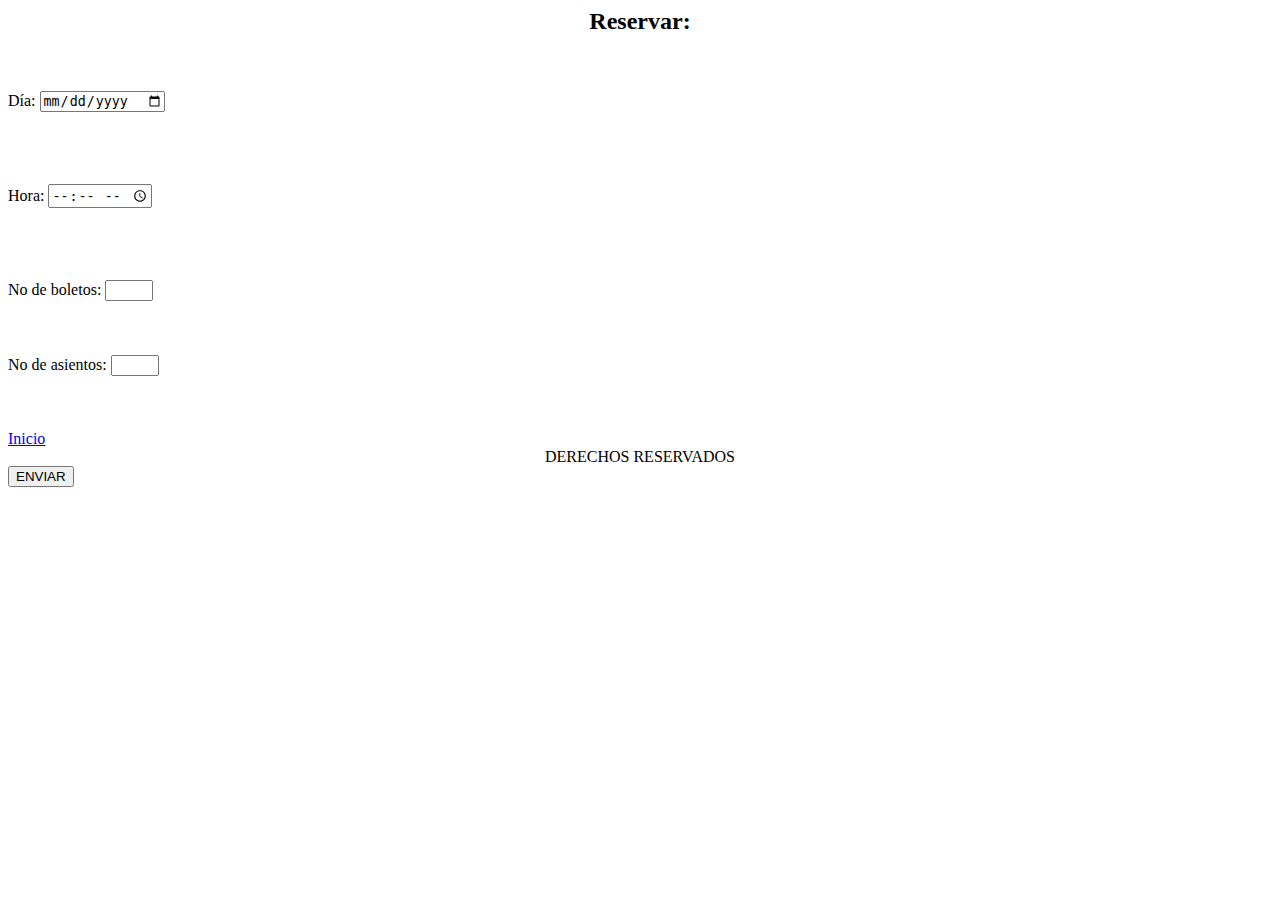
<file: Reserva.html>
<body>
    <div class="Reserva"> 
        
        <h2> <center>Reservar:</center></h2>
        
        <br><br>

        <label>
            Día:
            <input type="date" name="fecha" value=""> <br>

            <br><br>
            <br><br>

            <td>
                <label for="txtHora">Hora:</label>
               <input type="time" id="idhr" name="txtHr"> <br>
    

            <br><br>
            <br><br>

            <label for="">
                No de boletos:
                <input type="number" name="cantidad" min="1" max="5">
            </label>

            <br><br>
            <br><br>

            <label for="">
                No de asientos:
                <input type="number" name="cantidad" min="1" max="5">
            </label>

            <br><br>
            <br><br>
            <a align="left" href="index.html">Inicio </a><br>
        <CENTER><footer>DERECHOS RESERVADOS</footer></CENTER>
            <a href="Reservado.html">
        <button name="enviar">ENVIAR</button>
      <a/>
      </div>
           
            
        </label>
</file>
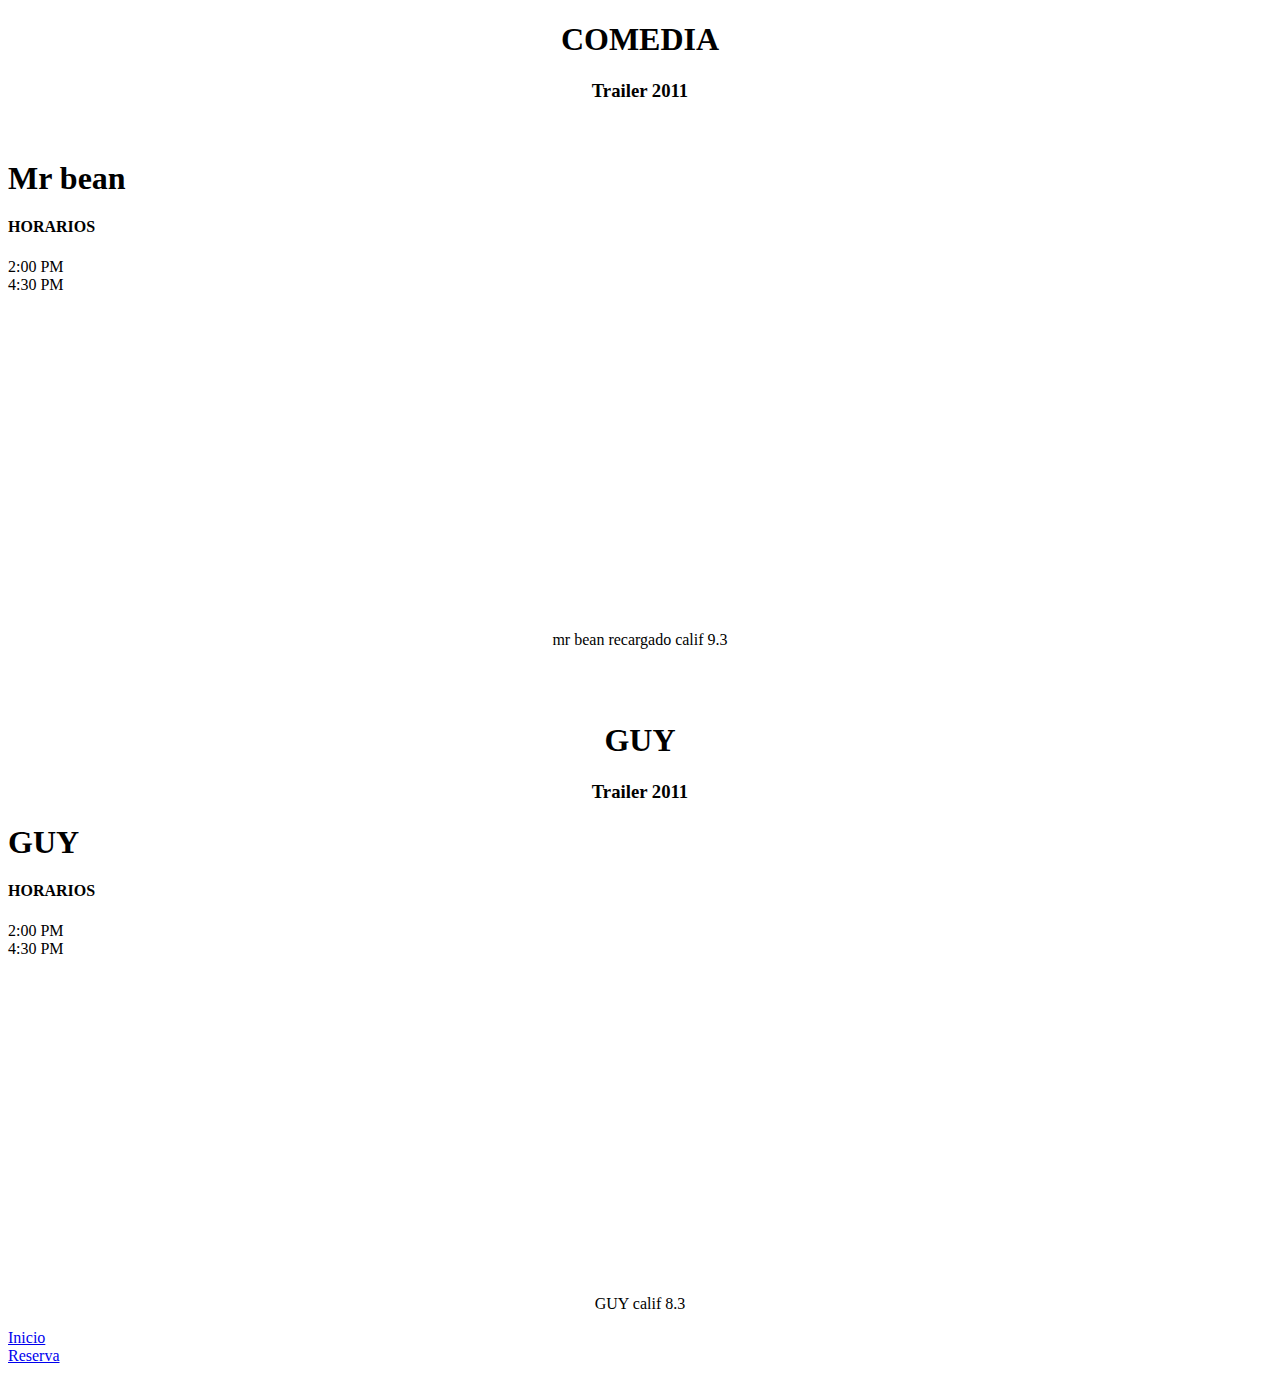
<file: Reseña.html>
<!DOCTYPE html>
<html lang="en">
<head>
    <meta charset="UTF-8">
    <meta http-equiv="X-UA-Compatible" content="IE=edge">
    <meta name="viewport" content="width=device-width, initial-scale=1.0">
    <title>Reseñas de peliculas</title>
</head>

<body>

    
    <h1><center>COMEDIA</center></h1>
    <h3><center> Trailer 2011</center></h3>
<br>

<p>
    <h1>Mr bean</h1>
    <h4>HORARIOS</h4>
    2:00 PM 
    <br>
    4:30 PM 
    <center><iframe width="560" height="315" 
    src="https://youtu.be/pXVZw5-H8LU" frameborder="0" allow="accelerometer; autoplay;
    encrypted-media; gyroscope; picture-in-picture"></iframe></center>
    <br>
    <center>mr bean recargado calif 9.3</center>

</p>
<br>
<br>

<h1><center>GUY</center></h1>
<h3><center> Trailer 2011</center></h3>
<p>
    <h1>GUY</h1>
    <h4>HORARIOS</h4>
    2:00 PM 
    <br>
    4:30 PM 
    <center><iframe width="560" height="315" 
    src="https://youtu.betZbNDmRGx_M/" frameborder="0" allow="accelerometer; autoplay;
    encrypted-media; gyroscope; picture-in-picture"></iframe></center>
    <br>
    <center>GUY calif 8.3</center>
</p>
<a align="left" href="index.html">Inicio </a><br>
        <a align="right" href="Reserva.html">Reserva</a>
</body>
</html>
</file>
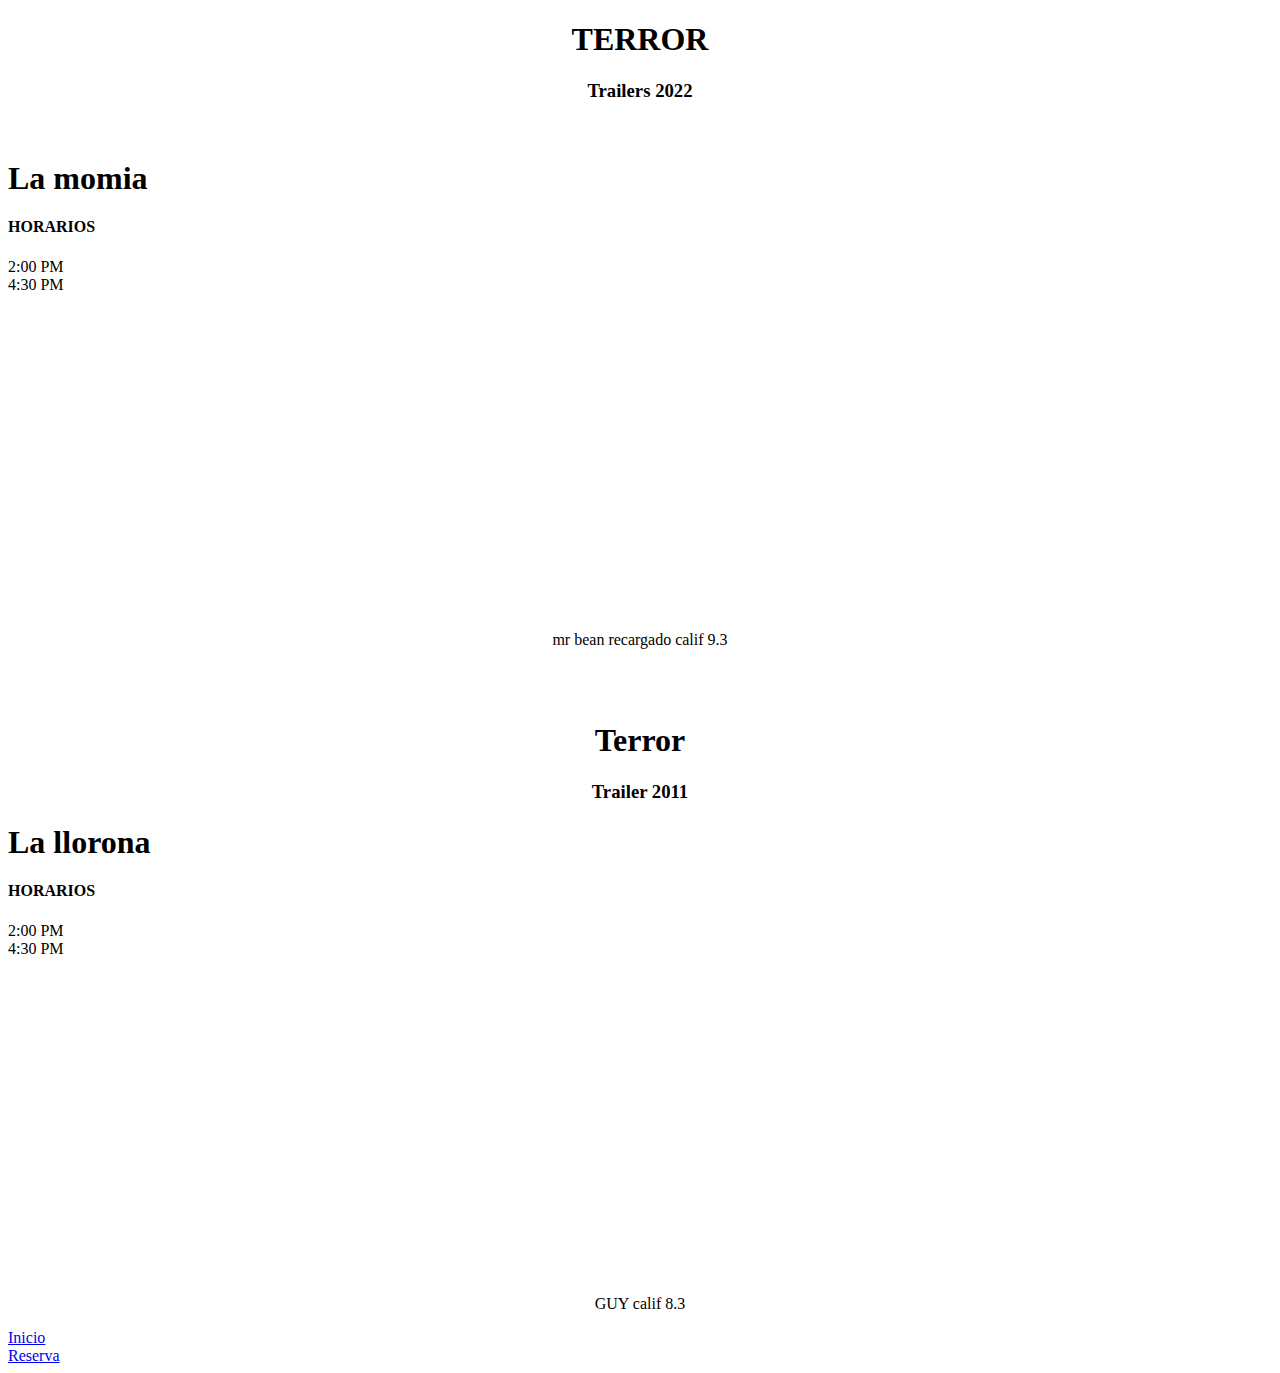
<file: Reseña2.html>
<!DOCTYPE html>
<html lang="en">
<head>
    <meta charset="UTF-8">
    <meta http-equiv="X-UA-Compatible" content="IE=edge">
    <meta name="viewport" content="width=device-width, initial-scale=1.0">
    <title><center>Reseñas de peliculas</center></title>
</head>

<body>

    
    <h1><center> TERROR</center></h1>
    <h3><center> Trailers 2022</center></h3>
<br>

<p>
    <h1>La momia</h1>
    <h4>HORARIOS</h4>
    2:00 PM 
    <br>
    4:30 PM 
    <center><iframe width="560" height="315" 
    src="https://youtu.be/pXVZw5-H8LU" frameborder="0" allow="accelerometer; autoplay;
    encrypted-media; gyroscope; picture-in-picture"></iframe></center>
    <br>
    <center>mr bean recargado calif 9.3</center>

</p>
<br>
<br>

<h1><center>Terror</center></h1>
<h3><center> Trailer 2011</center></h3>
<p>
    <h1>La llorona</h1>
    <h4>HORARIOS</h4>
    2:00 PM 
    <br>
    4:30 PM 
    <center><iframe width="560" height="315" 
    src="https://youtu.betZbNDmRGx_M/" frameborder="0" allow="accelerometer; autoplay;
    encrypted-media; gyroscope; picture-in-picture"></iframe></center>
    <br>
    <center>GUY calif 8.3</center>
</p>
<a align="left" href="index.html">Inicio </a><br>
        <a align="right" href="Reserva.html">Reserva</a>
</body>
</html>
</file>
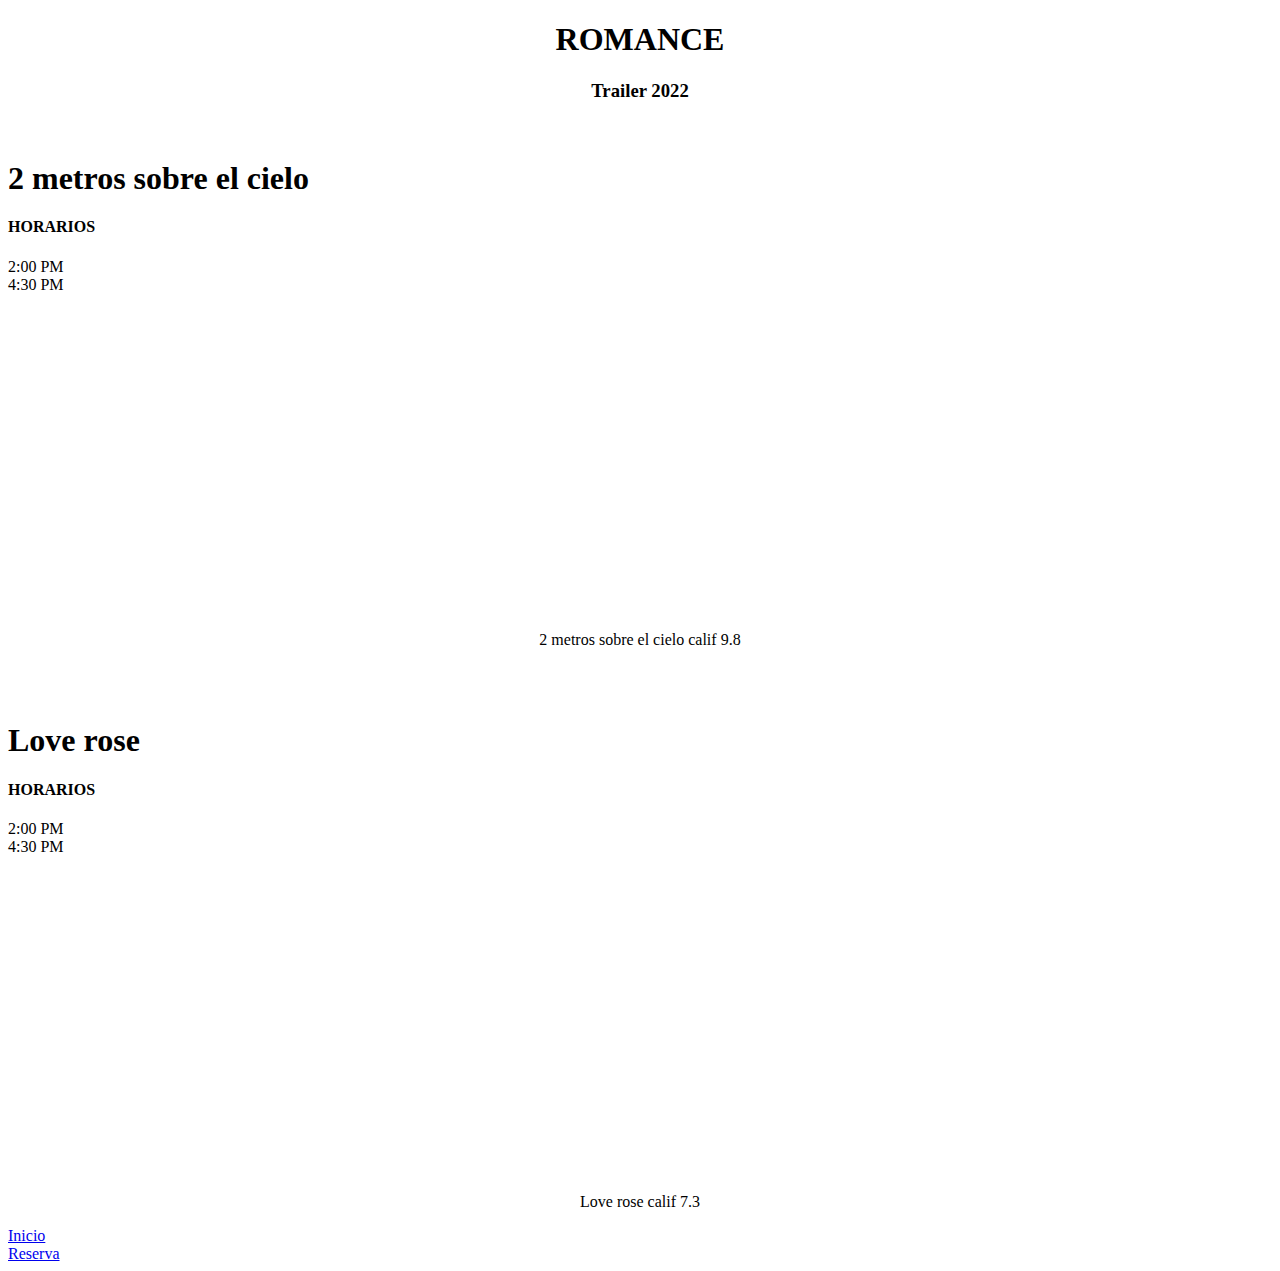
<file: Reseña3.html>
<!DOCTYPE html>
<html lang="en">
<head>
    <meta charset="UTF-8">
    <meta http-equiv="X-UA-Compatible" content="IE=edge">
    <meta name="viewport" content="width=device-width, initial-scale=1.0">
    <title>Reseñas de peliculas</title>
</head>

<body>

    
    <h1><center> ROMANCE</center></h1>
    <h3><center> Trailer 2022</center></h3>
<br>

<p>
    <h1>2 metros sobre el cielo</h1>
    <h4>HORARIOS</h4>
    2:00 PM 
    <br>
    4:30 PM 
    <center><iframe width="560" height="315" 
    src="https://youtu.be/pXVZw5-H8LU" frameborder="0" allow="accelerometer; autoplay;
    encrypted-media; gyroscope; picture-in-picture"></iframe></center>
    <br>
    <center>2 metros sobre el cielo calif 9.8</center>

</p>
<br>
<br>

<p>
    <h1>Love rose</h1>
    <h4>HORARIOS</h4>
    2:00 PM 
    <br>
    4:30 PM 
    <center><iframe width="560" height="315" 
    src="https://youtu.betZbNDmRGx_M/" frameborder="0" allow="accelerometer; autoplay;
    encrypted-media; gyroscope; picture-in-picture"></iframe></center>
    <br>
    <center>Love rose calif 7.3</center>
</p>
<a align="left" href="index.html">Inicio </a><br>
        <a align="right" href="Reserva.html">Reserva</a>
</body>
</html>
</file>
